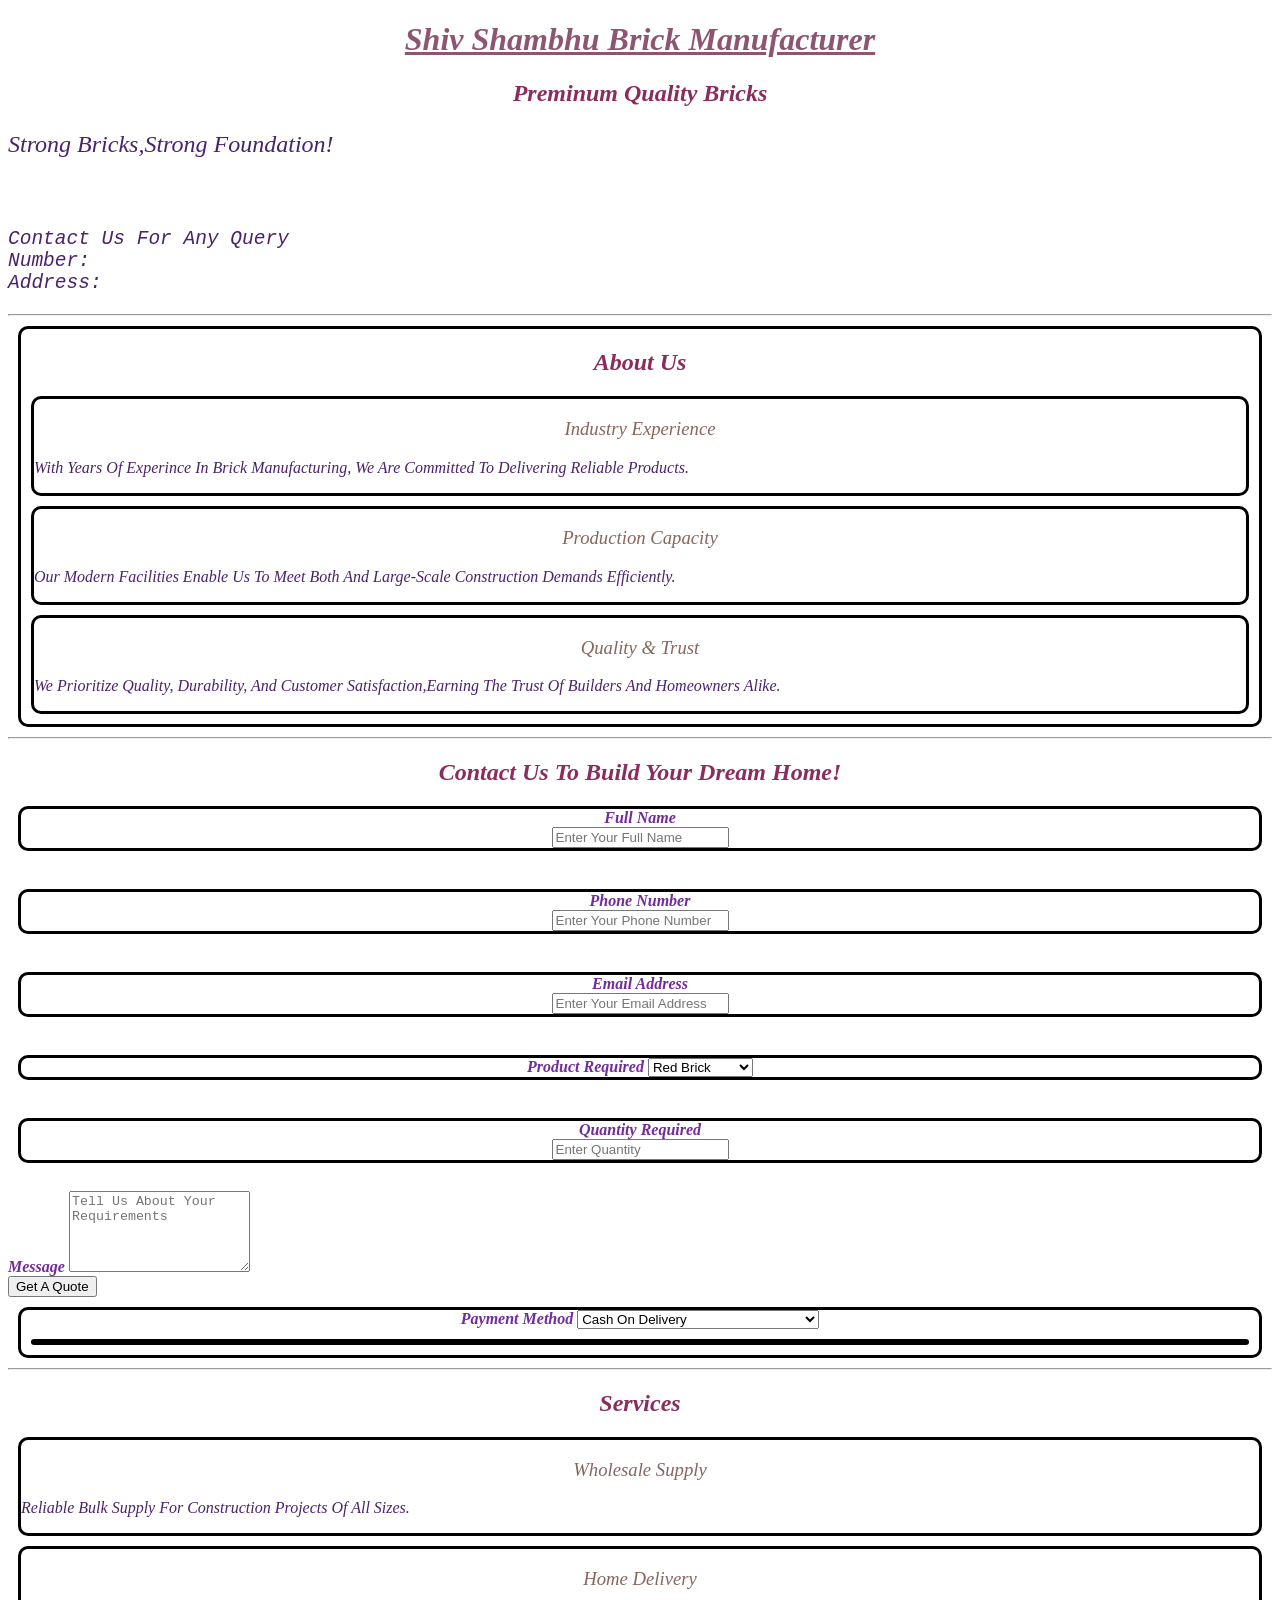
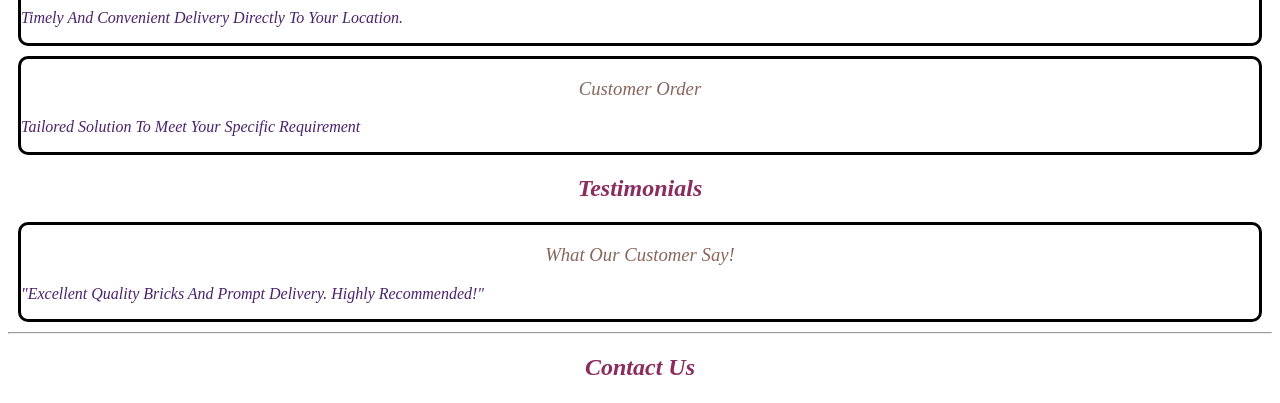
<file: frontend/index.htm>
<!DOCTYPE html>
<html lang="en">
<head>
<title>Website Frontend</title>
<link rel="stylesheet" href="style.css">
</head>

<body>
<header>
<h1>Shiv Shambhu Brick Manufacturer</h1>
<h2>Preminum Quality Bricks<h2>
<p>
Strong Bricks,Strong Foundation!
</p>
<br>
<pre>
Contact Us for any Query
Number:
Address: 
</pre>
</header>

<hr>

<main>
<section class="about">
<div class="about-box">
<h2>About Us</h2>

<div class="info-box">
 <h3>Industry Experience</h3>
 <p>
 with years of experince in brick manufacturing, we are committed to delivering reliable products.
 </p>
</div>

<div class="info-box">
 <h3>Production Capacity</h3>
 <p>
 our modern facilities enable us to meet both and large-scale construction demands efficiently.
 </p>
</div>

<div class="info-box">
<h3>Quality & Trust</h3>
<p>
 we prioritize quality, durability, and customer satisfaction,earning the trust of builders and homeowners alike. 
</p>
</div>
</section>

<hr>
 
<section class="contact">
<h2>Contact Us to Build Your Dream Home!</h2>
<form action="#" method="post">
<div>
<label for="name">Full Name</label>
<br>
<input type="text" id="name" name="name" placeholder="Enter Your Full Name" required>
</div>
<br>
 <div>
<label for="phone">Phone Number</label>
<br>
<input type="tel" id="phone" name="phone" placeholder="Enter Your Phone Number" required>
</div>
<br>
 <div>
<label for="email">Email Address</label>
<br>
<input type="email" id="email" name="email" placeholder="Enter Your Email Address">
</div>
<br>
 <div>
<label for="product">Product Required</label>
<select type="product" name="product">
  <option> Red Brick </option>
  <option> Fly Ash Brick </option>
  <option> Solid Blocks </option>
  <option> Hallow Blocks </option>
</select>
</div>
<br>
<div>
<label for="quantity">Quantity Required</label><br>
<input type="number" id="quantity" name="quantity" placeholder="Enter Quantity">
</div>
<br>
<label for="message">Message</label>
<textarea id="message" name="message" rows="5" placeholder="Tell us about your requirements"></textarea>
</div>
<br>
<button type="submit">Get a Quote</button>
<br>
<div>
 <label for="payment">Payment Method</label>
<select type="payment" name="payment">
  <option> Cash On Delivery </option>
  <option> UPI Payment (Google Pay/PhonePe) </option>
  <option> Bank Transfer </option>
  
</select>
<div>
</form>
</section>

</main>

<hr>

<footer>
<h2>Services</h2>
<div class="service-box">
<h3>Wholesale Supply</h3>
<p> Reliable bulk supply for construction projects of all sizes.</p>
</div>

<div class="service-box">
<h3>Home Delivery</h3>
<p>Timely and convenient delivery directly to your location.</p>
</div>

<div class="service-box">
<h3>Customer Order</h3>
<p>tailored solution to meet your specific requirement</p>
</div>

<h2>Testimonials</h2>
<div class="service-box">
<h3>What Our Customer Say!</h3>
<p>"Excellent quality bricks and prompt delivery. highly recommended!"</p>
</div>

<hr>

<h2>Contact Us</h2>

</footer>
</body>
</html>
</file>
<file: frontend/style.css>
*{
    background: color #bcaa99;
    text-transform: capitalize;
}
h1{
 color:#8e5572 ;
 text-decoration-line: underline;
 font-style: oblique;
 font-weight: 800;
 text-align: center;
}
h2{
    color:#8a2c5d;
 font-style: oblique;
 font-weight: 550;
 text-align: center;
}
h3{
    color:#88665d;
 text-decoration-line:inline;
 font-style: oblique;
 font-weight: 400;
 text-align: center;
}
p{
    color: rgb(75, 34, 109);
    font-style: italic;
    font-weight: 300;
    text-align: left;
}
pre{
    color: rgb(75, 34, 109);
    font-style: italic;
    font-weight: 300;
    text-align: left;
}
div{
    color:#8e5572;
    font-style: inherit;
    text-align: center;
    text-decoration: #9b2b65;
    font-weight: 400;
}
label{
    color: #722b9b;
    text-decoration: none;
    font-style: oblique;
    font-weight: 600;

}
div {
    border-radius: 10px;
    border-color: black;
    border-style: solid;
    color: #8e5572;
    margin: 10px;
    align-content: center;
    
}
</file>
